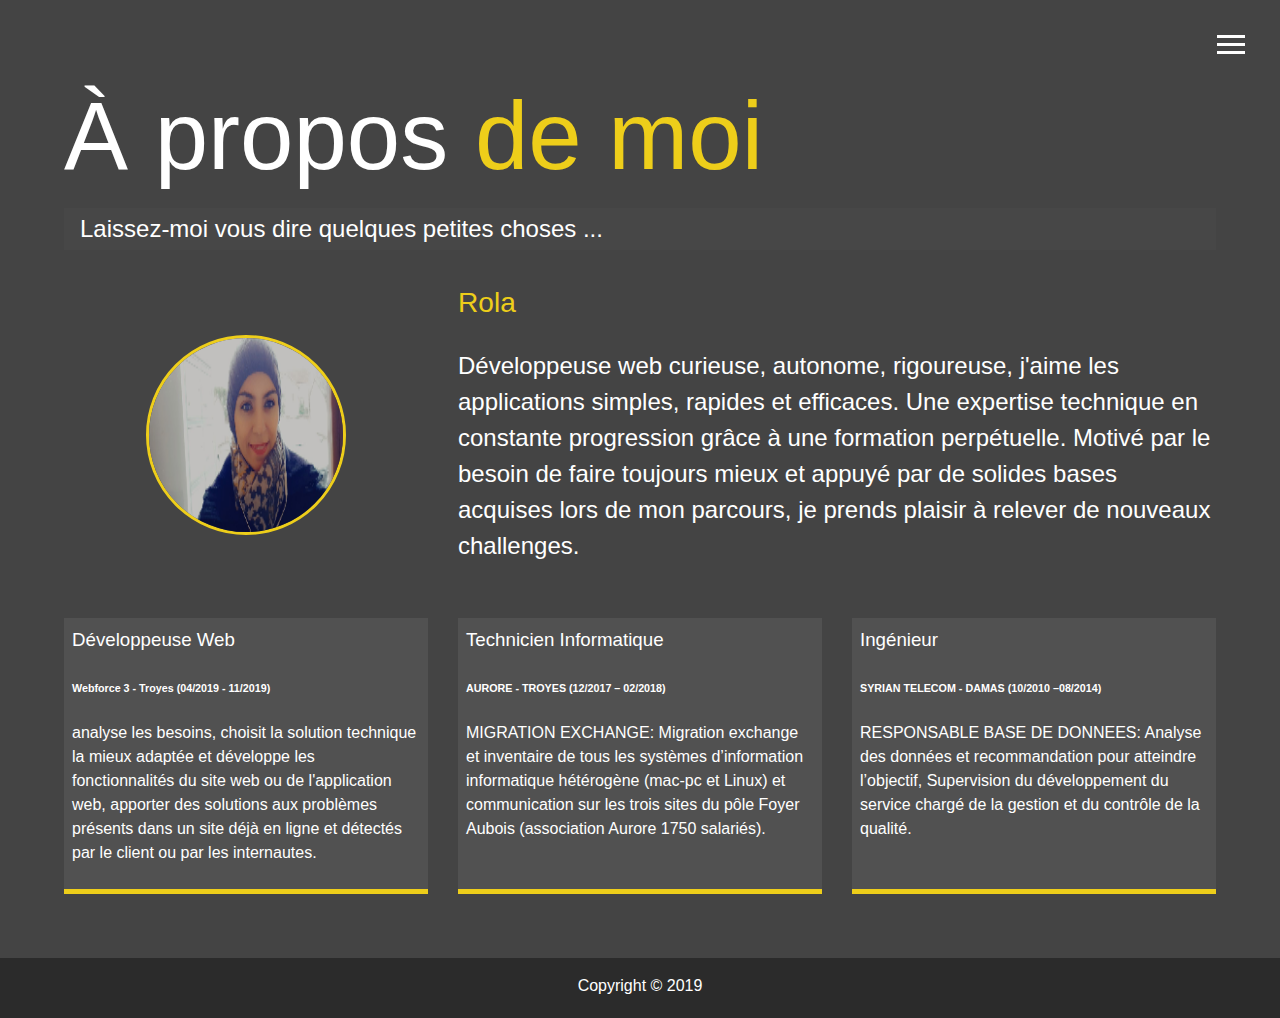
<file: about.html>
<!DOCTYPE html>
<html lang="en">

<head>
  <meta charset="UTF-8">
  <meta name="viewport" content="width=device-width, initial-scale=1.0">
  <meta http-equiv="X-UA-Compatible" content="ie=edge">
  <link rel="stylesheet" href="https://use.fontawesome.com/releases/v5.2.0/css/all.css" integrity="sha384-hWVjflwFxL6sNzntih27bfxkr27PmbbK/iSvJ+a4+0owXq79v+lsFkW54bOGbiDQ"
    crossorigin="anonymous">

  <link rel="stylesheet" href="css/main.css">
  <title>À propos de moi</title>
</head>

<body>
  <header>
    <div class="menu-btn">
      <div class="btn-line"></div>
      <div class="btn-line"></div>
      <div class="btn-line"></div>
    </div>

    <nav class="menu">
      <div class="menu-branding">
      </div>
      <ul class="menu-nav">
        <li class="nav-item">
          <a href="index.html" class="nav-link">
            Accueil
          </a>
        </li>
        <li class="nav-item current">
          <a href="about.html" class="nav-link">
            À propos de moi
          </a>
        </li>
        <li class="nav-item">
          <a href="work.html" class="nav-link">
            Mon Travail
          </a>
        </li>
        <li class="nav-item">
          <a href="contact.html" class="nav-link">
            Comment Me Joindre
          </a>
        </li>
      </ul>
    </nav>
  </header>

  <main id="about">
    <h1 class="lg-heading">
        À propos
      <span class="text-secondary">de moi</span>
    </h1>
    <h2 class="sm-heading">
        Laissez-moi vous dire quelques petites choses ...
    </h2>
    <div class="about-info">
      <img src="img/new1.png" height="200" width="200" alt="Rola JADIBA" class="bio-image">

      <div class="bio">
        <h3 class="text-secondary">Rola</h3>
        <p>Développeuse web curieuse, autonome, rigoureuse, j'aime les applications simples, rapides et efficaces.
        Une expertise technique en constante progression grâce à une formation perpétuelle. Motivé par le besoin de faire toujours mieux et appuyé par de solides bases acquises lors de mon parcours, je prends plaisir à relever de nouveaux challenges.</p>
      </div>

      <div class="job job-1">
        <h3>Développeuse Web</h3>
        <h6>Webforce 3 - Troyes (04/2019 - 11/2019)</h6>
        <p>analyse les besoins, choisit la solution technique la mieux adaptée et développe les fonctionnalités du site web ou de l'application web, apporter des solutions aux problèmes présents dans un site déjà en ligne et détectés par le client ou par les internautes.</p>
      </div>

      <div class="job job-2">
        <h3>Technicien Informatique</h3>
        <h6>AURORE - TROYES (12/2017 – 02/2018)</h6>
        <p>MIGRATION EXCHANGE: Migration exchange et inventaire de tous les systèmes d’information informatique hétérogène (mac-pc et Linux) et communication sur les trois sites du pôle Foyer Aubois (association Aurore 1750 salariés).</p>
      </div>

      <div class="job job-3">
        <h3>Ingénieur</h3>
        <h6>SYRIAN TELECOM - DAMAS (10/2010 –08/2014)</h6>
        <p><span>RESPONSABLE BASE DE DONNEES:</span> Analyse des données et recommandation pour atteindre l’objectif, Supervision du développement du service chargé de la gestion et du contrôle de la qualité.</p>
      </div>
    </div>
  </main>

  <footer id="main-footer">
    Copyright &copy; 2019
  </footer>

  <script src="js/main.js"></script>
</body>

</html>
</file>
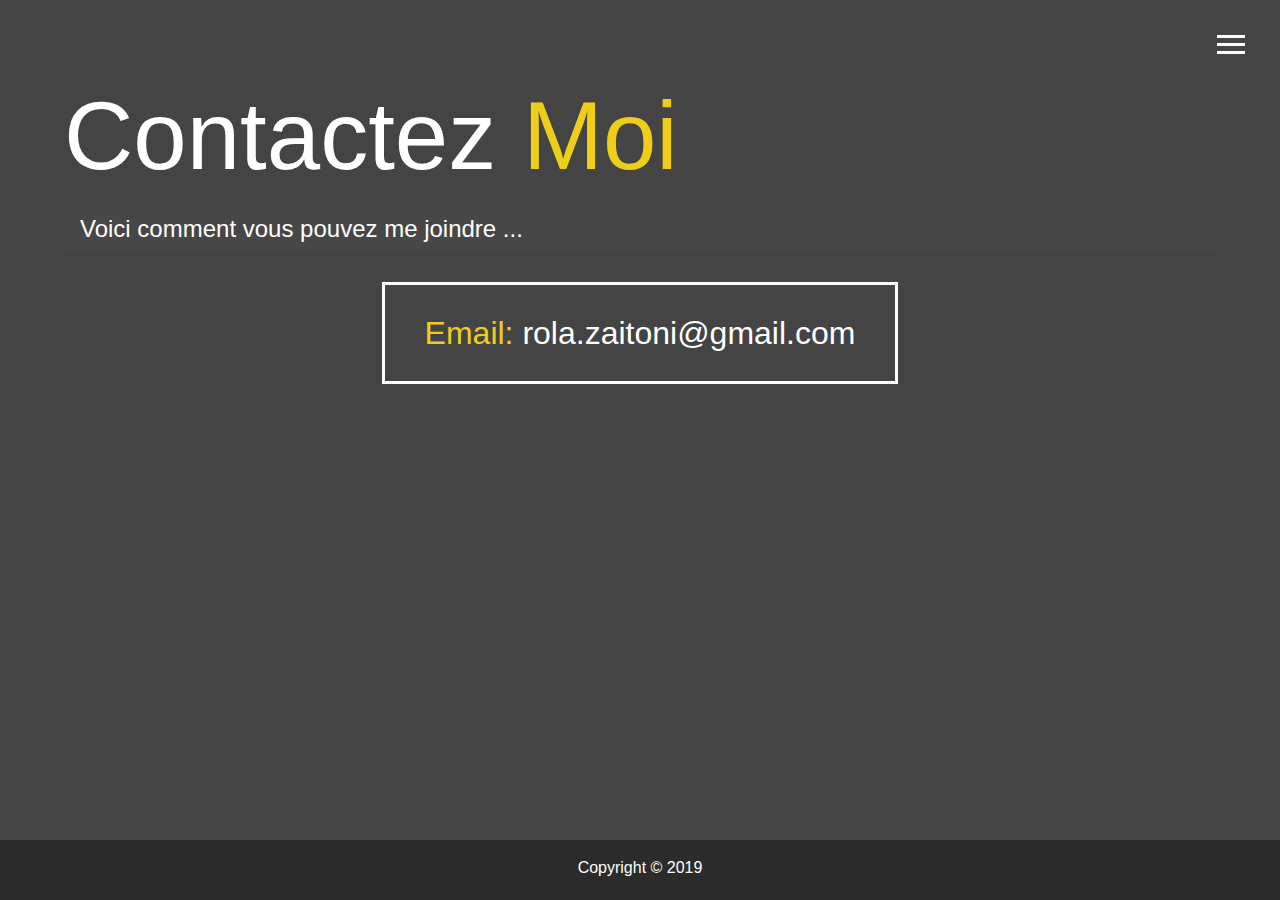
<file: contact.html>
<!DOCTYPE html>
<html lang="en">

<head>
  <meta charset="UTF-8">
  <meta name="viewport" content="width=device-width, initial-scale=1.0">
  <meta http-equiv="X-UA-Compatible" content="ie=edge">
  <link rel="stylesheet" href="https://use.fontawesome.com/releases/v5.2.0/css/all.css" integrity="sha384-hWVjflwFxL6sNzntih27bfxkr27PmbbK/iSvJ+a4+0owXq79v+lsFkW54bOGbiDQ"
    crossorigin="anonymous">

  <link rel="stylesheet" href="css/main.css">
  <title>Contact Me</title>
</head>

<body>
  <header>
    <div class="menu-btn">
      <div class="btn-line"></div>
      <div class="btn-line"></div>
      <div class="btn-line"></div>
    </div>

    <nav class="menu">
      <div class="menu-branding">
      </div>
      <ul class="menu-nav">
        <li class="nav-item">
          <a href="index.html" class="nav-link">
            Accueil
          </a>
        </li>
        <li class="nav-item">
          <a href="about.html" class="nav-link">
            À propos de moi
          </a>
        </li>
        <li class="nav-item">
          <a href="work.html" class="nav-link">
            Mon Travail
            </a>
        </li>
        <li class="nav-item current">
          <a href="contact.html" class="nav-link">
            Comment Me Joindre
          </a>
        </li>
      </ul>
    </nav>
  </header>

  <main id="contact">
    <h1 class="lg-heading">
        Contactez 
      <span class="text-secondary">Moi</span>
    </h1>
    <h2 class="sm-heading">
        Voici comment vous pouvez me joindre ...
    </h2>
    <div class="boxes">
      <div>
        <span class="text-secondary">Email: </span> rola.zaitoni@gmail.com
      </div>
      <!-- <div>
        <span class="text-secondary">téléphone: </span> +33-605557176
      </div>
      <div>
        <span class="text-secondary">Address: </span> 108 Avenue Edouard Herriot, 10000, Troyes, FRANCE
      </div> -->
    </div>
  </main>

  <footer id="main-footer">
    Copyright &copy; 2019
  </footer>

  <script src="js/main.js"></script>
</body>

</html>
</file>
<file: css/main.css>
.menu-btn {
  position: absolute;
  z-index: 3;
  right: 35px;
  top: 35px;
  cursor: pointer;
  -webkit-transition: all 0.5s ease-out;
  transition: all 0.5s ease-out;
}

.menu-btn .btn-line {
  width: 28px;
  height: 3px;
  margin: 0 0 5px 0;
  background: #fff;
  -webkit-transition: all 0.5s ease-out;
  transition: all 0.5s ease-out;
}

.menu-btn.close {
  -webkit-transform: rotate(180deg);
          transform: rotate(180deg);
}

.menu-btn.close .btn-line:nth-child(1) {
  -webkit-transform: rotate(45deg) translate(5px, 5px);
          transform: rotate(45deg) translate(5px, 5px);
}

.menu-btn.close .btn-line:nth-child(2) {
  opacity: 0;
}

.menu-btn.close .btn-line:nth-child(3) {
  -webkit-transform: rotate(-45deg) translate(7px, -6px);
          transform: rotate(-45deg) translate(7px, -6px);
}

.menu {
  position: fixed;
  top: 0;
  width: 100%;
  opacity: 0.9;
  visibility: hidden;
}

.menu.show {
  visibility: visible;
}

.menu-branding, .menu-nav {
  display: -webkit-box;
  display: -ms-flexbox;
  display: flex;
  -webkit-box-orient: vertical;
  -webkit-box-direction: normal;
      -ms-flex-flow: column wrap;
          flex-flow: column wrap;
  -webkit-box-align: center;
      -ms-flex-align: center;
          align-items: center;
  -webkit-box-pack: center;
      -ms-flex-pack: center;
          justify-content: center;
  float: left;
  width: 50%;
  height: 100vh;
  overflow: hidden;
}

.menu-nav {
  margin: 0;
  padding: 0;
  background: #373737;
  list-style: none;
  -webkit-transform: translate3d(0, -100%, 0);
          transform: translate3d(0, -100%, 0);
  -webkit-transition: all 0.5s ease-out;
  transition: all 0.5s ease-out;
}

.menu-nav.show {
  -webkit-transform: translate3d(0, 0, 0);
          transform: translate3d(0, 0, 0);
}

.menu-branding {
  background: #444;
  -webkit-transform: translate3d(0, 100%, 0);
          transform: translate3d(0, 100%, 0);
  -webkit-transition: all 0.5s ease-out;
  transition: all 0.5s ease-out;
}

.menu-branding.show {
  -webkit-transform: translate3d(0, 0, 0);
          transform: translate3d(0, 0, 0);
}

/**************************************/
.menu-branding .portrait {
  width: 250px;
  height: 250px;
  background: url("../img/new2.png") center no-repeat;
  border-radius: 50%;
  border: solid 3px #eece1a;
}
/**********************************************/
.menu .nav-item {
  -webkit-transform: translate3d(600px, 0, 0);
          transform: translate3d(600px, 0, 0);
  -webkit-transition: all 0.5s ease-out;
  transition: all 0.5s ease-out;
}

.menu .nav-item.show {
  -webkit-transform: translate3d(0, 0, 0);
          transform: translate3d(0, 0, 0);
}

.menu .nav-item.current > a {
  color: #eece1a;
}

.menu .nav-link {
  display: inline-block;
  position: relative;
  font-size: 30px;
  text-transform: uppercase;
  padding: 1rem 0;
  font-weight: 300;
  color: #fff;
  text-decoration: none;
  -webkit-transition: all 0.5s ease-out;
  transition: all 0.5s ease-out;
}

.menu .nav-link:hover {
  color: #eece1a;
}

.nav-item:nth-child(1) {
  -webkit-transition-delay: 0.1s;
          transition-delay: 0.1s;
}

.nav-item:nth-child(2) {
  -webkit-transition-delay: 0.2s;
          transition-delay: 0.2s;
}

.nav-item:nth-child(3) {
  -webkit-transition-delay: 0.3s;
          transition-delay: 0.3s;
}

.nav-item:nth-child(4) {
  -webkit-transition-delay: 0.4s;
          transition-delay: 0.4s;
}

* {
  -webkit-box-sizing: border-box;
          box-sizing: border-box;
}

body {
  background-color: #444;
  color: #fff;
  height: 100%;
  margin: 0;
  font-family: 'Segoe UI', Tahoma, Geneva, Verdana, sans-serif;
  line-height: 1.5;
}

body#bg-img {
  background: url(../img/background.jpg);
  background-attachment: fixed;
  background-size: cover;
}

body#bg-img:after {
  content: '';
  position: absolute;
  top: 0;
  right: 0;
  width: 100%;
  height: 100%;
  z-index: -1;
  background: rgba(68, 68, 68, 0.9);
}

h1,
h2,
h3 {
  margin: 0;
  font-weight: 400;
}

h1.lg-heading,
h2.lg-heading,
h3.lg-heading {
  font-size: 6rem;
}

h1.sm-heading,
h2.sm-heading,
h3.sm-heading {
  margin-bottom: 2rem;
  padding: 0.2rem 1rem;
  background: rgba(73, 73, 73, 0.5);
}

a {
  color: #fff;
  text-decoration: none;
}

header {
  position: fixed;
  z-index: 2;
  width: 100%;
}

.text-secondary {
  color: #eece1a;
}

main {
  padding: 4rem;
  min-height: calc(100vh - 60px);
}

main .icons {
  margin-top: 1rem;
}

main .icons a {
  padding: 0.4rem;
}

main .icons a:hover {
  color: #eece1a;
  -webkit-transition: all 0.5s ease-out;
  transition: all 0.5s ease-out;
}

main#home {
  overflow: hidden;
}

main#home h1 {
  margin-top: 20vh;
}

.about-info {
  display: -ms-grid;
  display: grid;
  grid-gap: 30px;
      grid-template-areas: 'bioimage bio bio'
 'job1 job2 job3';
  -ms-grid-columns: (1fr)[3];
      grid-template-columns: repeat(3, 1fr);
}

.about-info .bio-image {
  -ms-grid-row: 1;
  -ms-grid-column: 1;
  grid-area: bioimage;
  margin: auto;
  border-radius: 50%;
  border: #eece1a 3px solid;
}

.about-info .bio {
  -ms-grid-row: 1;
  -ms-grid-column: 2;
  -ms-grid-column-span: 2;
  grid-area: bio;
  font-size: 1.5rem;
}

.about-info .job-1 {
  -ms-grid-row: 2;
  -ms-grid-column: 1;
  grid-area: job1;
}

.about-info .job-2 {
  -ms-grid-row: 2;
  -ms-grid-column: 2;
  grid-area: job2;
}

.about-info .job-3 {
  -ms-grid-row: 2;
  -ms-grid-column: 3;
  grid-area: job3;
}

.about-info .job {
  background: #515151;
  padding: 0.5rem;
  border-bottom: #eece1a 5px solid;
}

.projects {
  display: -ms-grid;
  display: grid;
  grid-gap: 0.7rem;
  -ms-grid-columns: (1fr)[3];
      grid-template-columns: repeat(3, 1fr);
}

.projects img {
  width: 100%;
  border: 3px #fff solid;
}

.projects img:hover {
  opacity: 0.5;
  border-color: #eece1a;
  -webkit-transition: all 0.5s ease-out;
  transition: all 0.5s ease-out;
}

.boxes {
  display: -webkit-box;
  display: -ms-flexbox;
  display: flex;
  -ms-flex-wrap: wrap;
      flex-wrap: wrap;
  -webkit-box-pack: space-evenly;
      -ms-flex-pack: space-evenly;
          justify-content: space-evenly;
  -webkit-box-align: center;
      -ms-flex-align: center;
          align-items: center;
  margin-top: 1rem;
}

.boxes div {
  font-size: 2rem;
  border: 3px #fff solid;
  padding: 1.5rem 2.5rem;
  margin-bottom: 3rem;
  -webkit-transition: all 0.5s ease-out;
  transition: all 0.5s ease-out;
}

.boxes div:hover {
  padding: 0.5rem 1.5rem;
  background: #eece1a;
  color: #000;
}

.boxes div:hover span {
  color: #000;
}

.btn, .btn-dark, .btn-light {
  display: block;
  padding: 0.5rem 1rem;
  border: 0;
  margin-bottom: 0.3rem;
}

.btn:hover, .btn-dark:hover, .btn-light:hover {
  background: #eece1a;
  color: #000;
}

.btn-dark {
  background: black;
  color: #fff;
}

.btn-light {
  background: #c4c4c4;
  color: #333;
}

#main-footer {
  text-align: center;
  padding: 1rem;
  background: #2b2b2b;
  color: #fff;
  height: 60px;
}

@media screen and (min-width: 1171px) {
  .projects {
    -ms-grid-columns: (1fr)[4];
        grid-template-columns: repeat(4, 1fr);
  }
}

@media screen and (min-width: 769px) and (max-width: 1170px) {
  .projects {
    -ms-grid-columns: (1fr)[3];
        grid-template-columns: repeat(3, 1fr);
  }
}

@media screen and (max-width: 768px) {
  main {
    -webkit-box-align: center;
        -ms-flex-align: center;
            align-items: center;
    text-align: center;
  }
  main .lg-heading {
    line-height: 1;
    margin-bottom: 1rem;
  }
  ul.menu-nav,
  div.menu-branding {
    float: none;
    width: 100%;
    min-height: 0;
  }
  ul.menu-nav.show,
  div.menu-branding.show {
    -webkit-transform: translate3d(0, 0, 0);
            transform: translate3d(0, 0, 0);
  }
  .menu-nav {
    height: 75vh;
    -webkit-transform: translate3d(-100%, 0, 0);
            transform: translate3d(-100%, 0, 0);
    font-size: 24px;
  }
  .menu-branding {
    height: 25vh;
    -webkit-transform: translate3d(100%, 0, 0);
            transform: translate3d(100%, 0, 0);
  }
  .menu-branding .portrait {
    background: url("../img/bonne1-small1.jpg") center no-repeat;
    width: 150px;
    height: 150px;
  }
  .about-info {
        grid-template-areas: 'bioimage'
 'bio'
 'job1'
 'job2'
 'job3';
    -ms-grid-columns: 1fr;
        grid-template-columns: 1fr;
  }
  .projects {
    -ms-grid-columns: (1fr)[2];
        grid-template-columns: repeat(2, 1fr);
  }
}

@media screen and (max-width: 500px) {
  main {
    padding: 2rem;
  }
  main #home h1 {
    margin-top: 10vh;
  }
  main .lg-heading {
    margin-top: 1rem;
    font-size: 5rem;
  }
  .projects {
    -ms-grid-columns: 1fr;
        grid-template-columns: 1fr;
  }
}
/*# sourceMappingURL=main.css.map */
</file>
